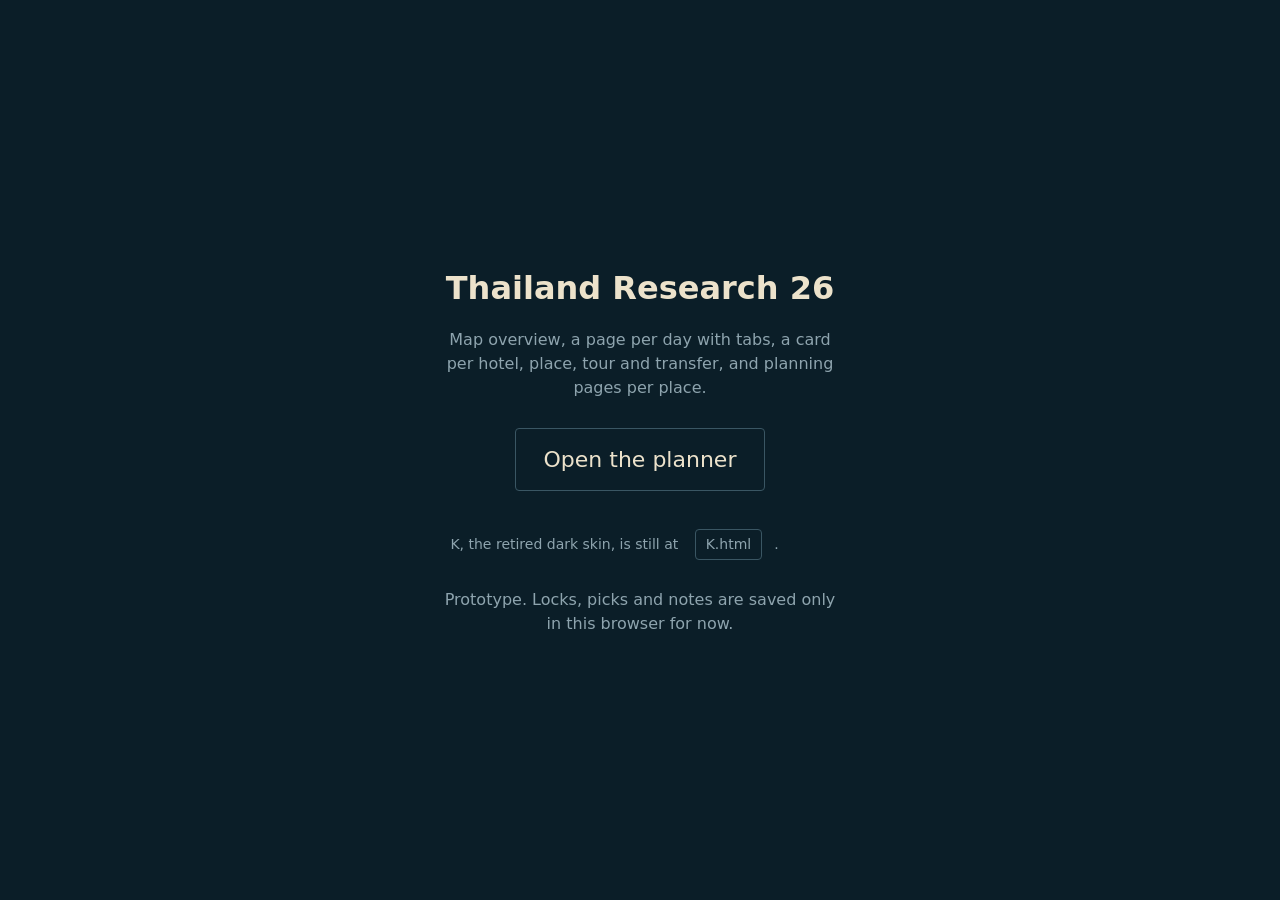
<file: index.html>
<!doctype html>
<html lang="en"><head><meta charset="utf-8"><meta name="viewport" content="width=device-width, initial-scale=1"><title>Thailand Research 26</title>
<style>body{margin:0;min-height:100vh;display:grid;place-items:center;font-family:system-ui,sans-serif;background:#0b1e28;color:#ece2cb}main{text-align:center;padding:24px}a{display:inline-block;margin:12px;padding:18px 28px;color:inherit;text-decoration:none;font-size:22px;border:1px solid #3a5663;border-radius:4px}p{color:#8ea4ae;max-width:40ch;line-height:1.5}</style></head>
<body><main><h1>Thailand Research 26</h1><p>Map overview, a page per day with tabs, a card per hotel, place, tour and transfer, and planning pages per place.</p><a href="L.html">Open the planner</a><p style="font-size:14px">K, the retired dark skin, is still at <a href="K.html" style="font-size:14px;padding:4px 10px">K.html</a>.</p><p>Prototype. Locks, picks and notes are saved only in this browser for now.</p></main></body></html>
</file>
